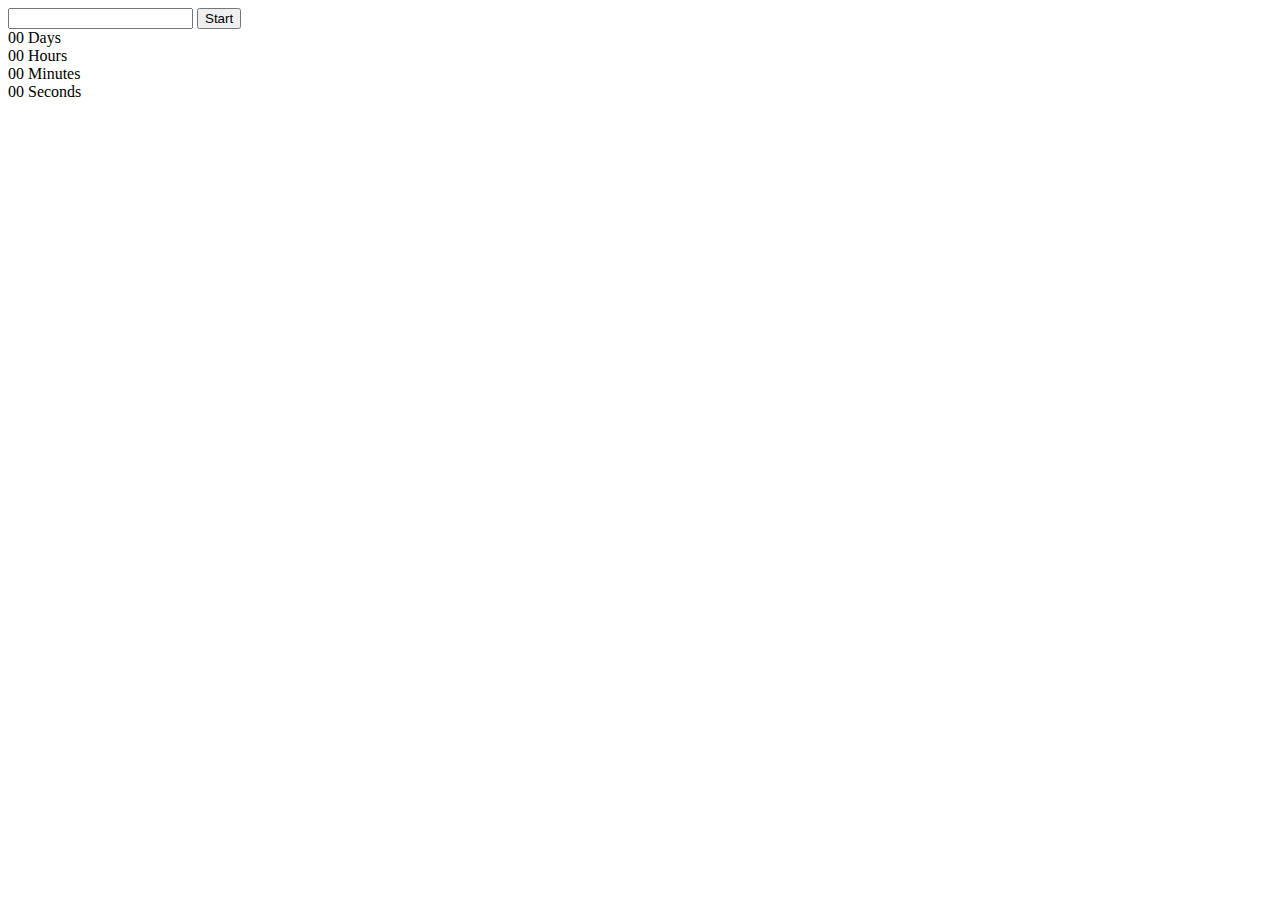
<file: src/1-timer.html>
<!DOCTYPE html>
<html lang="en">
  <head>
    <meta charset="UTF-8" />
    <meta http-equiv="X-UA-Compatible" content="IE=edge" />
    <meta name="viewport" content="width=device-width, initial-scale=1.0" />
    <title>Timer</title>
  </head>
  <body>
    <input type="text" id="datetime-picker" />
    <button type="button" data-start>Start</button>

    <div class="timer">
      <div class="field">
        <span class="value" data-days>00</span>
        <span class="label">Days</span>
      </div>
      <div class="field">
        <span class="value" data-hours>00</span>
        <span class="label">Hours</span>
      </div>
      <div class="field">
        <span class="value" data-minutes>00</span>
        <span class="label">Minutes</span>
      </div>
      <div class="field">
        <span class="value" data-seconds>00</span>
        <span class="label">Seconds</span>
      </div>
    </div>
    <script type="module" src="./js/1-timer.js"></script>
  </body>
</html>
</file>
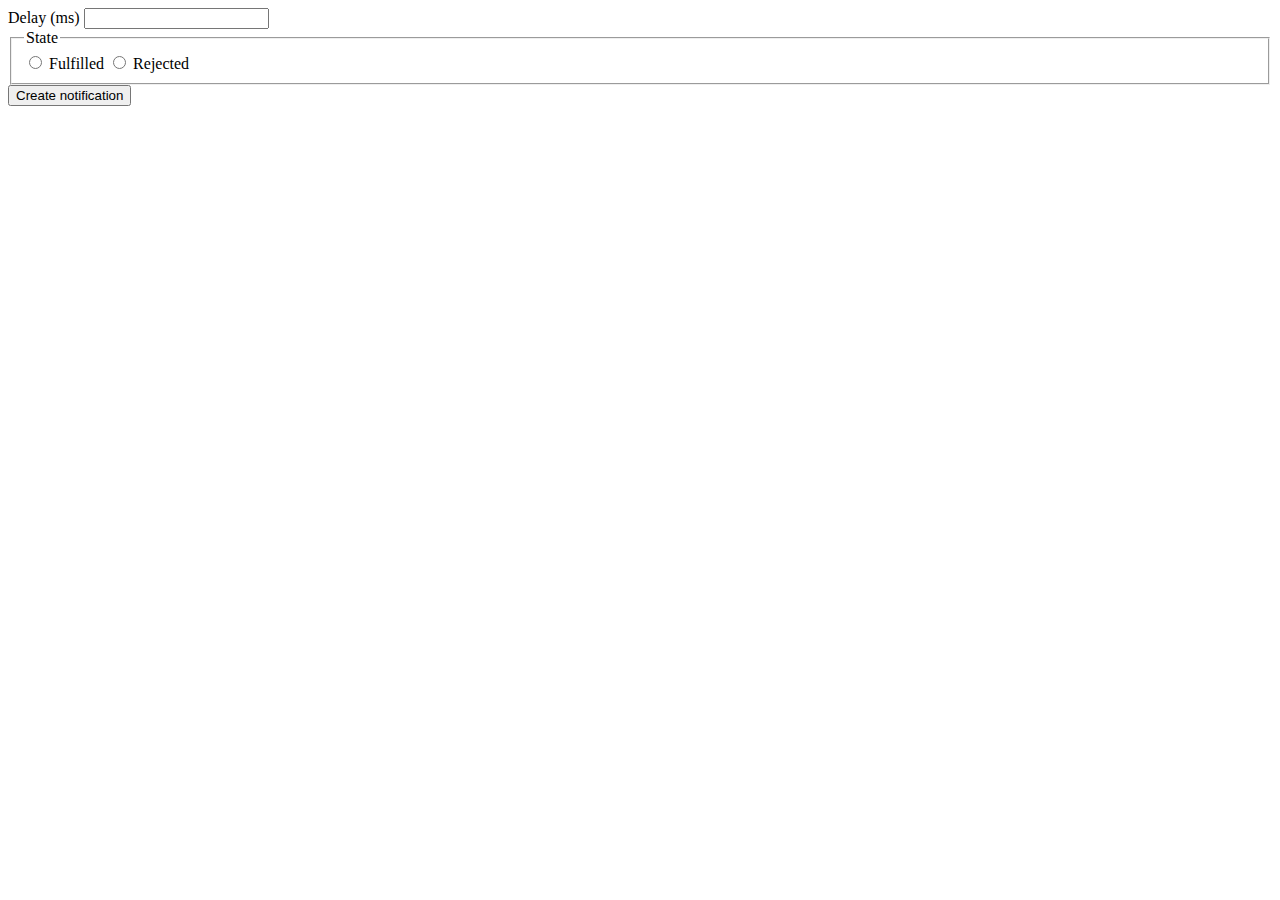
<file: src/2-snackbar.html>
<!DOCTYPE html>
<html lang="en">
  <head>
    <meta charset="UTF-8" />
    <meta http-equiv="X-UA-Compatible" content="IE=edge" />
    <meta name="viewport" content="width=device-width, initial-scale=1.0" />
    <title>Snackbar</title>
  </head>
  <body>
    <form class="form">
      <label>
        Delay (ms)
        <input type="number" name="delay" required />
      </label>

      <fieldset>
        <legend>State</legend>
        <label>
          <input type="radio" name="state" value="fulfilled" required />
          Fulfilled
        </label>
        <label>
          <input type="radio" name="state" value="rejected" required />
          Rejected
        </label>
      </fieldset>

      <button type="submit">Create notification</button>
    </form>
    <script type="module" src="./js/2-snackbar.js"></script>
  </body>
</html>
</file>
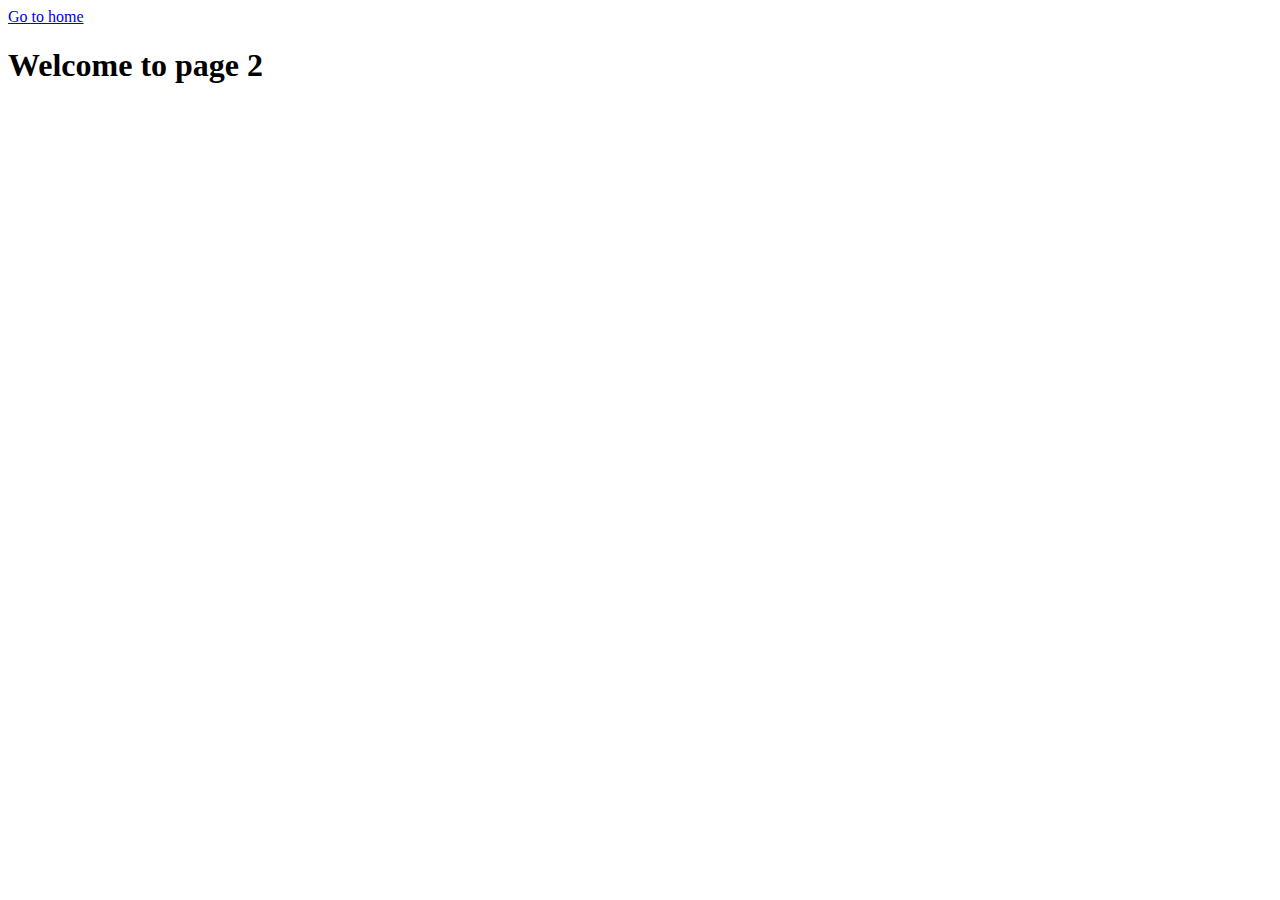
<file: src/page-2.html>
<!DOCTYPE html>
<html lang="en">
  <head>
    <meta charset="UTF-8" />
    <meta http-equiv="X-UA-Compatible" content="IE=edge" />
    <meta name="viewport" content="width=device-width, initial-scale=1.0" />
    <title>Page 2</title>
  </head>
  <body>
    <section>
      <a href="./index.html">Go to home</a>
      <h1>Welcome to page 2</h1>
    </section>
  </body>
</html>
</file>
